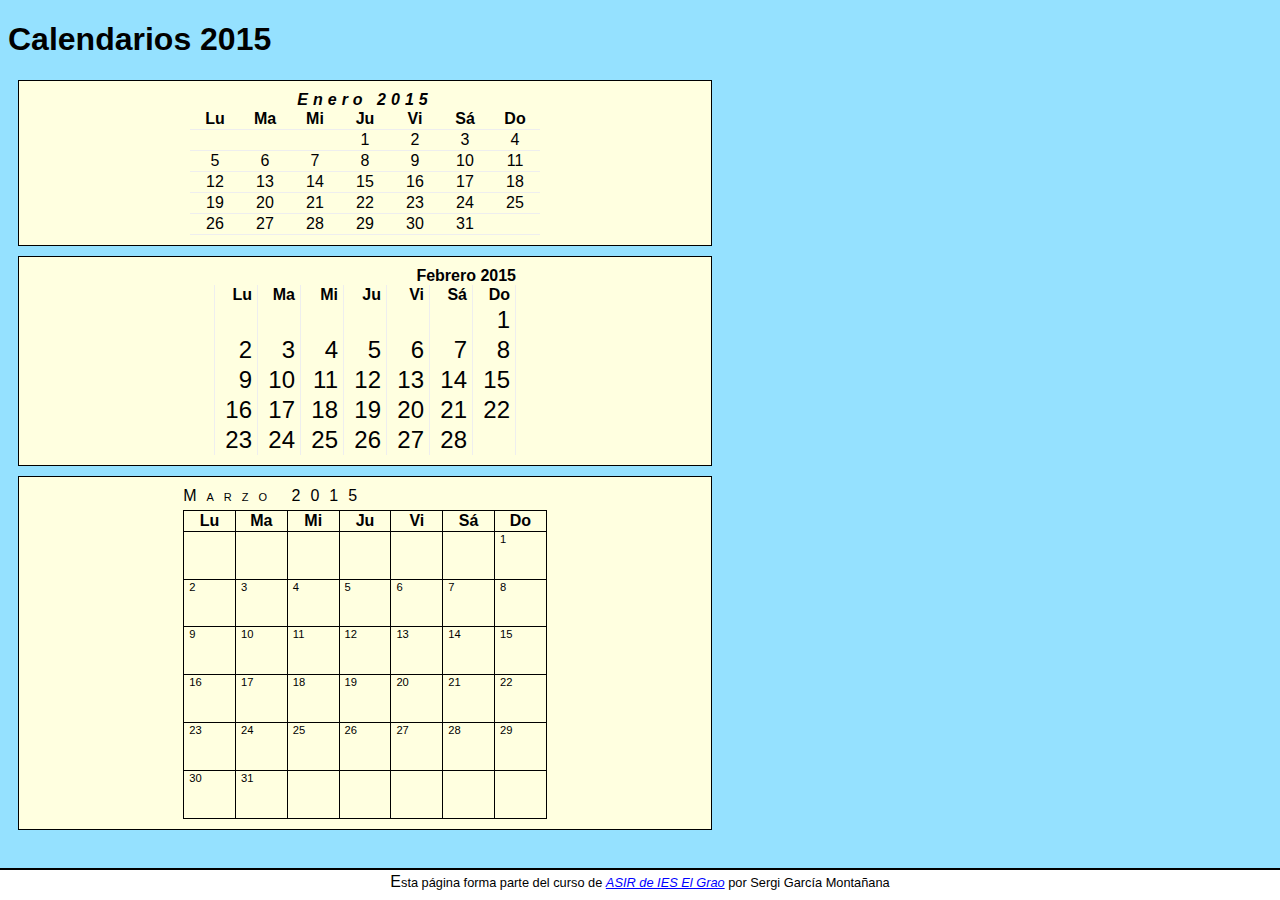
<file: Calendario/Calendario.html>
<!DOCTYPE html>
<html>
<head>
<link rel="stylesheet" href="NewFile.css">
<meta charset="ISO-8859-1">
<title>Calendario 2015</title>
</head>
<body>
  <h1>Calendarios 2015</h1>

  <div class="enero">
    <table border="1">
      <caption>Enero 2015</caption>
      <tbody>
        <tr>
          <th>Lu</th>
          <th>Ma</th>
          <th>Mi</th>
          <th>Ju</th>
          <th>Vi</th>
          <th>S�</th>
          <th>Do</th>
        </tr>
        <tr>
          <td></td>
          <td></td>
          <td></td>
          <td>1</td>
          <td>2</td>
          <td>3</td>
          <td>4</td>
        </tr>
        <tr>
          <td>5</td>
          <td>6</td>
          <td>7</td>
          <td>8</td>
          <td>9</td>
          <td>10</td>
          <td>11</td>
        </tr>
        <tr>
          <td>12</td>
          <td>13</td>
          <td>14</td>
          <td>15</td>
          <td>16</td>
          <td>17</td>
          <td>18</td>
        </tr>
        <tr>
          <td>19</td>
          <td>20</td>
          <td>21</td>
          <td>22</td>
          <td>23</td>
          <td>24</td>
          <td>25</td>
        </tr>
        <tr>
          <td>26</td>
          <td>27</td>
          <td>28</td>
          <td>29</td>
          <td>30</td>
          <td>31</td>
          <td></td>
        </tr>
      </tbody>
    </table>
  </div>

  <div class="febrero">
    <table border="1">
      <caption>Febrero 2015</caption>
      <tbody>
        <tr>
          <th>Lu</th>
          <th>Ma</th>
          <th>Mi</th>
          <th>Ju</th>
          <th>Vi</th>
          <th>S�</th>
          <th>Do</th>
        </tr>
        <tr>
          <td></td>
          <td></td>
          <td></td>
          <td></td>
          <td></td>
          <td></td>
          <td>1</td>
        </tr>
        <tr>
          <td>2</td>
          <td>3</td>
          <td>4</td>
          <td>5</td>
          <td>6</td>
          <td>7</td>
          <td>8</td>
        </tr>
        <tr>
          <td>9</td>
          <td>10</td>
          <td>11</td>
          <td>12</td>
          <td>13</td>
          <td>14</td>
          <td>15</td>
        </tr>
        <tr>
          <td>16</td>
          <td>17</td>
          <td>18</td>
          <td>19</td>
          <td>20</td>
          <td>21</td>
          <td>22</td>
        </tr>
        <tr>
          <td>23</td>
          <td>24</td>
          <td>25</td>
          <td>26</td>
          <td>27</td>
          <td>28</td>
          <td></td>
        </tr>
      </tbody>
    </table>
  </div>

  <div class="marzo">
    <table border="1">
      <caption>Marzo 2015</caption>
      <tbody>
        <tr>
          <th>Lu</th>
          <th>Ma</th>
          <th>Mi</th>
          <th>Ju</th>
          <th>Vi</th>
          <th>S�</th>
          <th>Do</th>
        </tr>
        <tr>
          <td></td>
          <td></td>
          <td></td>
          <td></td>
          <td></td>
          <td></td>
          <td>1</td>
        </tr>
        <tr>
          <td>2</td>
          <td>3</td>
          <td>4</td>
          <td>5</td>
          <td>6</td>
          <td>7</td>
          <td>8</td>
        </tr>
        <tr>
          <td>9</td>
          <td>10</td>
          <td>11</td>
          <td>12</td>
          <td>13</td>
          <td>14</td>
          <td>15</td>
        </tr>
        <tr>
          <td>16</td>
          <td>17</td>
          <td>18</td>
          <td>19</td>
          <td>20</td>
          <td>21</td>
          <td>22</td>
        </tr>
        <tr>
          <td>23</td>
          <td>24</td>
          <td>25</td>
          <td>26</td>
          <td>27</td>
          <td>28</td>
          <td>29</td>
        </tr>
        <tr>
          <td>30</td>
          <td>31</td>
          <td></td>
          <td></td>
          <td></td>
          <td></td>
          <td></td>
        </tr>
      </tbody>
    </table>
  </div>

  <p class="grao">
    Esta p�gina forma parte del curso de <a href="https://mestreacasa.gva.es/web/ieselgrao/inicio"><cite>ASIR de IES El Grao</cite></a> por <cite>Sergi Garc�a Monta�ana</cite>
  </p>


</body>


</html>
</file>
<file: Calendario/NewFile.css>
@charset "ISO-8859-1";

body {
  background-color: #95E1FF;
  font-family: sans-serif;
}

div {
  background-color: lightyellow;
  border: black 1px solid;
  padding: 10px 30px;
  margin: 10px;
  width: 50%;
}

table {
  margin-left: auto;
  margin-right: auto;
}

div.enero table {
  border-collapse: collapse;
  border: none;
  text-align: center;
}

div.enero caption {
  font-style: oblique;
  font-weight: bold;
  letter-spacing: 5px;
}

div.enero td {
  width: 3em;
  border-left: none;
  border-right: none;
}

div.enero th {
  width: 3em;
  border-left: none;
  border-right: none;
  border-top: none;
}

div.febrero table {
  border: none;
  border-collapse: collapse;
  text-align: right;
}
div.febrero caption {
  font-weight: bold;
  text-align: right;
}
div.febrero th {
  border-top: none;
  border-bottom: none;
  padding-right: 5px;
}
div.febrero td {
  border-top: none;
  border-bottom: none;
  font-size: 150%;
  padding-right: 5px;
  width: 1.5em;
}

div.marzo table {
  border: black 1px solid;
  border-collapse: collapse;
  text-align: left;
}
div.marzo caption {
  font-variant: small-caps;
  letter-spacing: 10px;
  margin-bottom: 5px;
  text-align: left;
}
div.marzo th {
  text-align: center;
}
div.marzo td {
  width: 4em;
  height: 4em;
  padding-left: 5px;
  font-size: 70%;
  vertical-align: top;
}

html {
    margin-bottom: 0;
    padding-bottom: 2rem;
}

p.grao {
    all: initial;
    position: fixed;
    bottom: 0;
    left: 0;
    clear: both;
    width: 100%;
    height: 1.5rem;
    margin: 0;
    padding: 0.25em 0 0.25em;
    border-top: black 2px solid;
    background-color: white;
    color: black;
    font-family: sans-serif;
    font-size: 0.8rem;
    text-align: center;
}

p.grao * {
    all: initial;
    font-family: sans-serif;
    font-size: 0.8rem;
}

p.grao::first-letter {
    all: initial;
    font-family: sans-serif;
}

p.grao a {
    color: blue;
    text-decoration: underline;
}

p.grao a cite {
    padding: 0;
    color: blue;
    font-style: oblique;
}

p.grao cite {
    padding: 0;
    color: black;
}
</file>
